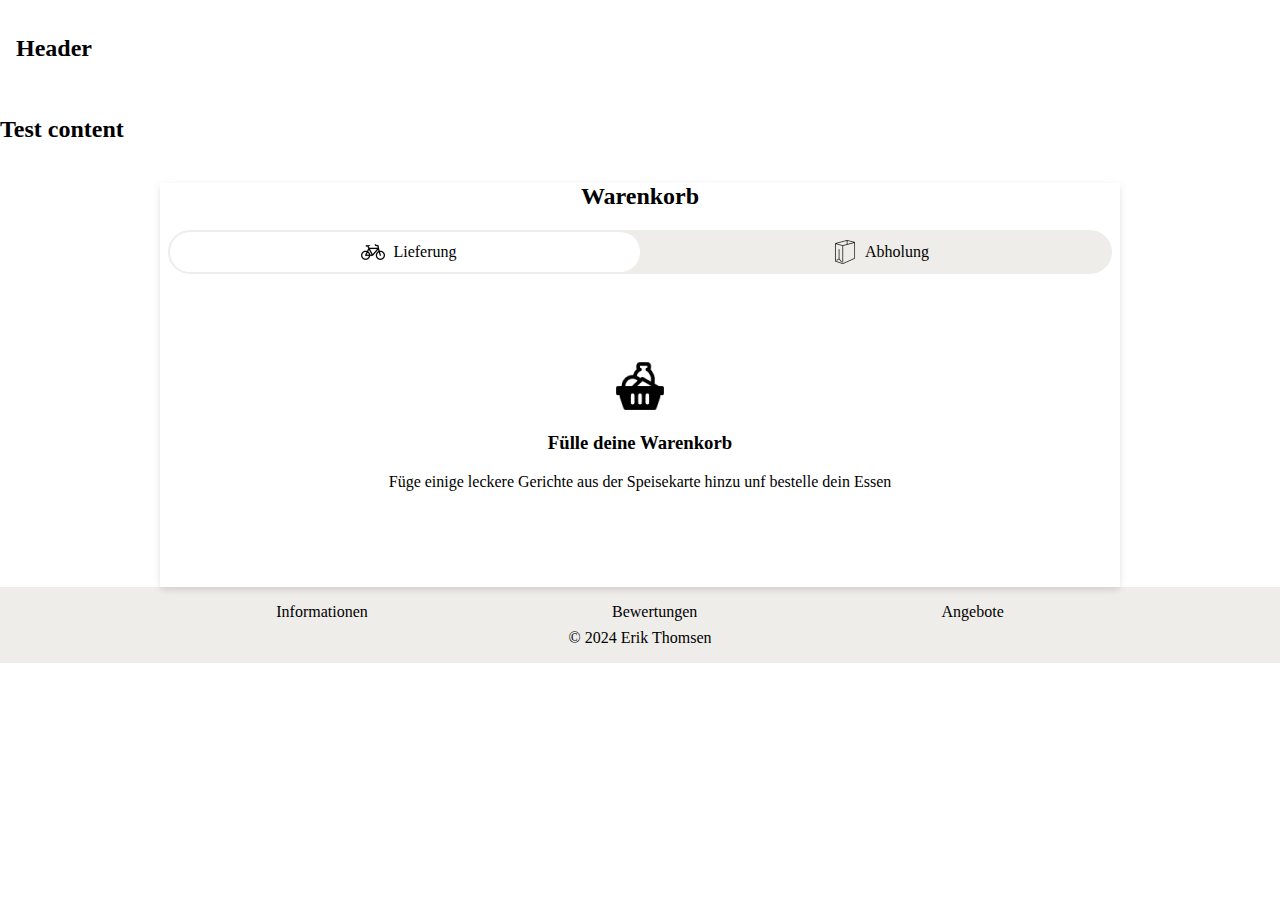
<file: test-index.html>
<!DOCTYPE html>
<html lang="en">
<head>
    <meta charset="UTF-8">
    <meta http-equiv="X-UA-Compatible" content="IE=edge">
    <meta name="viewport" content="width=device-width, initial-scale=1.0">
    
    <!-- import Javascript -->
    <script src="./scripts/scripts.js"></script>
    <script src="./scripts/variables.js"></script>
    <script src="./scripts/article.js"></script>
    <script src="./scripts/groups.js"></script>
    <script src="./scripts/ratings.js"></script>
    <script src="./scripts/variantes.js"></script>
    <script src="./scripts/basket.js"></script>
    <script src="./scripts/helper.js"></script>
    <script src="./scripts/render.js"></script>
    <!-- import Style Dateien -->
    <link rel="stylesheet" href="./style.css">  
    <title>Lieferhanto</title>
</head>
<body onload="render()">
    <div class="page">
        <header>
            <h2>Header</h2>
        </header>
        <div class="main">
            <div class="left">
                <h2>Test content</h2>
            </div>
            <div class="basket">
                <h2>Warenkorb</h2>
                <div class="basketToggle">
                    <div id="deliveryToggle" class="basketToggleEle elactiv" onClick="setactive('deliveryToggle')">
                        <img src="./img/bicycle-24.png" />
                        <div>Lieferung</div>
                    </div>
                    <div id="pickupToggle" class="basketToggleEle" onClick="setactive('pickupToggle')">
                        <img src="./img/cart-29-24.png" />
                        <div>Abholung</div>
                    </div>
                </div>
                <div id="basketContent">
                    <img src="./img/bunch-ingredients-48.png" />
                    <div id="basketInput">
                        <h3>Fülle deine Warenkorb</h3>
                        <p>Füge einige leckere Gerichte aus der Speisekarte hinzu unf bestelle dein Essen</p>
                    </div>
                </div>
            </div>
        </div>
    </div>
    <footer>
        <div class="linkFooterLine">
            <div class="Footerlink" onclick="openDialog(event, 'info')">Informationen</div>
            <div class="Footerlink" onclick="openDialog(event, 'rating')">Bewertungen</div>
            <div class="Footerlink" onclick="openDialog(event, 'offer')">Angebote</div>
        </div>
        <div>&copy; 2024 Erik Thomsen</div>
    </footer>
</body>
</html>
</file>
<file: style.css>
@import url(./styles/generic.css);
@import url(./styles/header.css);
@import url(./styles/navigation.css);
@import url(./styles/modal.css);
@import url(./styles/article.css);
@import url(./styles/basket.css);

.roundedImg {
    background-color: #f5f3f1;
    border-radius: 100%;
    height: var(--iconBtnSize); 
    width: var(--iconBtnSize);
    cursor: pointer;
    display: flex; 
    justify-content: center; 
    align-items: center;
    margin-right: var(--iconPadding);
}

.roundedImg:last-child {
    margin-right: 0px;
}

.roundedImg img{
    height: var(--iconBtnImage);
    width: var(--iconBtnImage);
}

.roundedImgSmall {
    background-color: #f5f3f1;
    border-radius: 100%;
    height: var(--iconBtnSizeSmall); 
    width: var(--iconBtnSizeSmall);
    cursor: pointer;
    display: flex; 
    justify-content: center; 
    align-items: center;
    margin-right: var(--iconPadding);
}

.roundedImgSmall img{
    height: var(--iconBtnImageSmall);
    width: var(--iconBtnImageSmall);
}

.dflexcol {
    display: flex;
    flex-direction: column;
    justify-content: space-around;
    margin-bottom: 16px;
}

.dflexevenly {
    display: flex;
    justify-content: space-evenly;
    align-items:center;
    font-size: 16pt;
    margin-right: var(--modalPadding-m);

}

.disFlex {
    display: flex;
}

.dflexbetween {
    display: flex;
    justify-content: space-between;
    margin-bottom: 4px;
}

.marginSide {
    margin: 0px 16px;
    font-size: larger;
    font-style: bold;
}

.smallIcon {
    display: flex;
    justify-content: center;
    align-items: center;
    z-index: 99;
}
.smallIcon img {
    height: 24px;
}

.noRightMargin {
    margin-right: 0px;
}

/**
START Impressum / Footer
**/

.marginImpressum {
    margin-top: 32px;
    margin-bottom: 16px;
}

.impressum-Footer {
    line-height: 24px;
}

.highlightedFont {
    font-weight: bolder;
}

.artCommentSection {
    margin-top: 24px;
}

.artCommentSectionWithValue {
    margin-top: 24px;
    text-align: left;
}

.artCommentSaveLinks {
    display: flex;
    justify-content: right;
}

.saveLinks {
    text-decoration: underline;
    color: lightskyblue;
    cursor: pointer;
}
.saveLinks:last-child{
    margin-left: 8px;
}

#arrowRight {
    margin-right: 0px;
}

footer{
    background-color: #efedea;
    padding: 16px 32px;
    text-align: center;
}

.Footerlink:hover {
    text-decoration: underline;
    cursor: pointer;
}

.linkFooterLine {
    display: flex;
    justify-content: space-evenly;
    margin-bottom: 8px;

}

/**
END Impressum / Footer
**/

.sticky-button {
    position: fixed;
    bottom: 20px;
    z-index: 1000; /* Damit der Button über anderen Inhalten liegt */
    cursor: pointer;
    display: none;
    width: 80% !important;
}

/**
Start Media Queries
**/

@media only screen and (max-width: 1300px) {
    .main {
        display: block;
    }

    .sticky-button {
        display: block;
    }

    .basket {
        height: auto;
        width: 960px;
        margin: auto;
    }
}

@media only screen and (max-width: 960px) {
    .basket {
        width: auto;
    }

    .maxWidth {
        margin: auto;
        width: 90%;
    }
}

@media only screen and (max-width: 600px) {
    .linkFooterLine {
        display: flex;
        flex-direction: column;
    }

    #offerList {
        flex-direction: column;
    }

    .offer {
        margin-bottom: 16px;
    }

    .dialog {
        width: 100%;
        height: 100%;
        overflow-y: scroll;
        position: fixed;
    }

    #offerlist {
        flex-direction: column;
    }


}

/**
END Media Queries
**/
</file>
